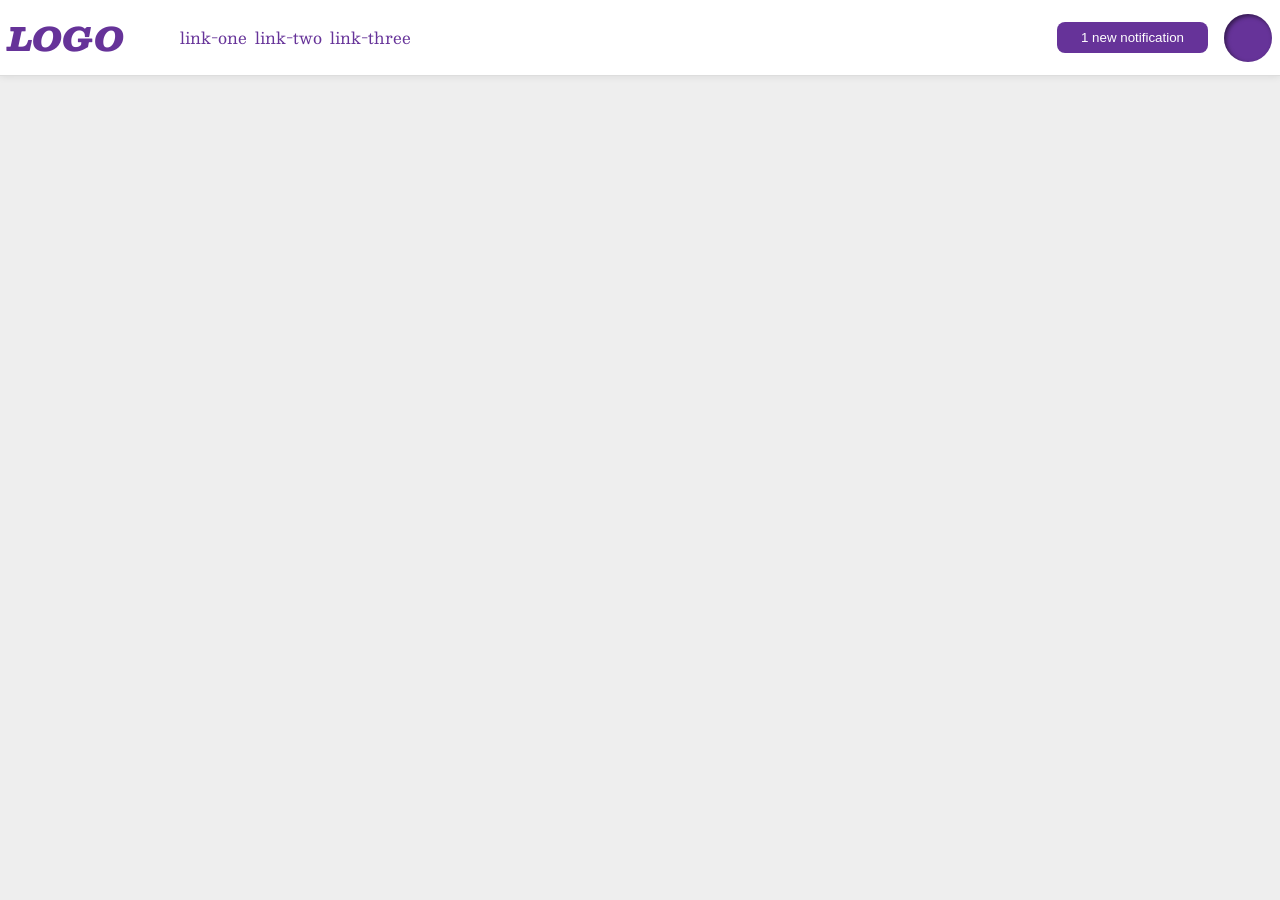
<file: foundations/flex/03-flex-header-2/index.html>
<!DOCTYPE html>
<html lang="en">
  <head>
    <meta charset="UTF-8">
    <meta http-equiv="X-UA-Compatible" content="IE=edge">
    <meta name="viewport" content="width=device-width, initial-scale=1.0">
    <title>Flex Header 2</title>
    <link rel="stylesheet" href="style.css">
  </head>
  <body>
    <div class="header">
      <div class="logo-and-links">
      <div class="logo">
        LOGO
      </div>
      <ul class="links">
        <li><a href="https://google.com">link-one</a></li>
        <li><a href="https://google.com">link-two</a></li>
        <li><a href="https://google.com">link-three</a></li>
      </ul>
      </div>
      <div class="button-profile">
      <button class="notifications">
        1 new notification
      </button>
      <div class="profile-image"></div>
      </div>
    </div>
  </body>
</html>
</file>
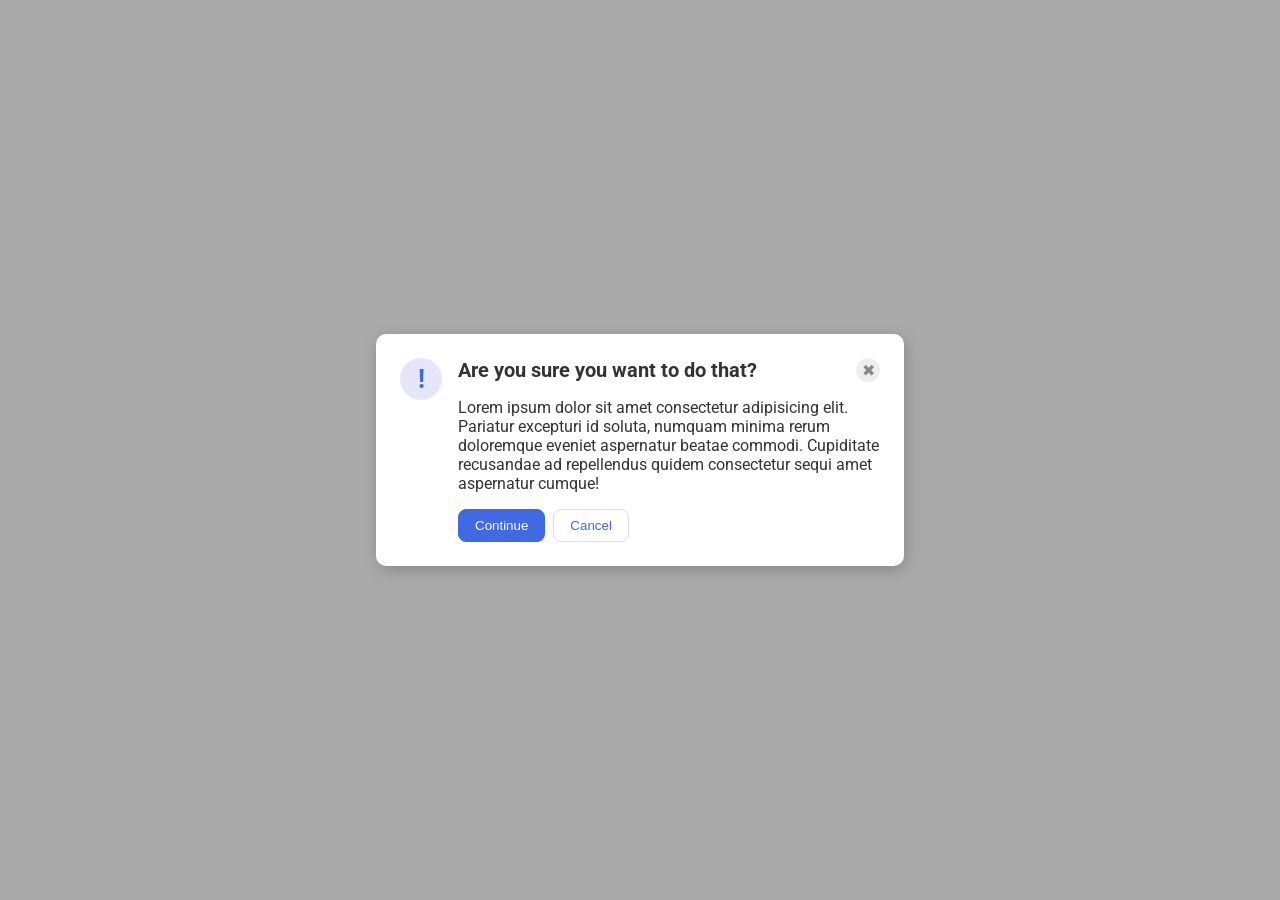
<file: foundations/flex/05-flex-modal/index.html>
<!DOCTYPE html>
<html lang="en">
  <head>
    <meta charset="UTF-8">
    <meta http-equiv="X-UA-Compatible" content="IE=edge">
    <meta name="viewport" content="width=device-width, initial-scale=1.0">
    <link rel="stylesheet" href="style.css">
    <title>Modal</title>
  </head>
  <body>
    <div class="modal">
      <div class="icon-con">
        <div class="icon">!</div>
      </div>
      <div class="not-icon">
        <div class="header-exit">
          <div class="header">Are you sure you want to do that?</div>
          <button class="close-button">✖</button>
        </div>
        <div class="text">Lorem ipsum dolor sit amet consectetur adipisicing elit. Pariatur excepturi id soluta, numquam minima rerum doloremque eveniet aspernatur beatae commodi. Cupiditate recusandae ad repellendus quidem consectetur sequi amet aspernatur cumque!</div>
        <div class="buttons">
          <button class="continue">Continue</button>
          <button class="cancel">Cancel</button>
        </div>
      </div>
    </div>
  </body>
</html>
</file>
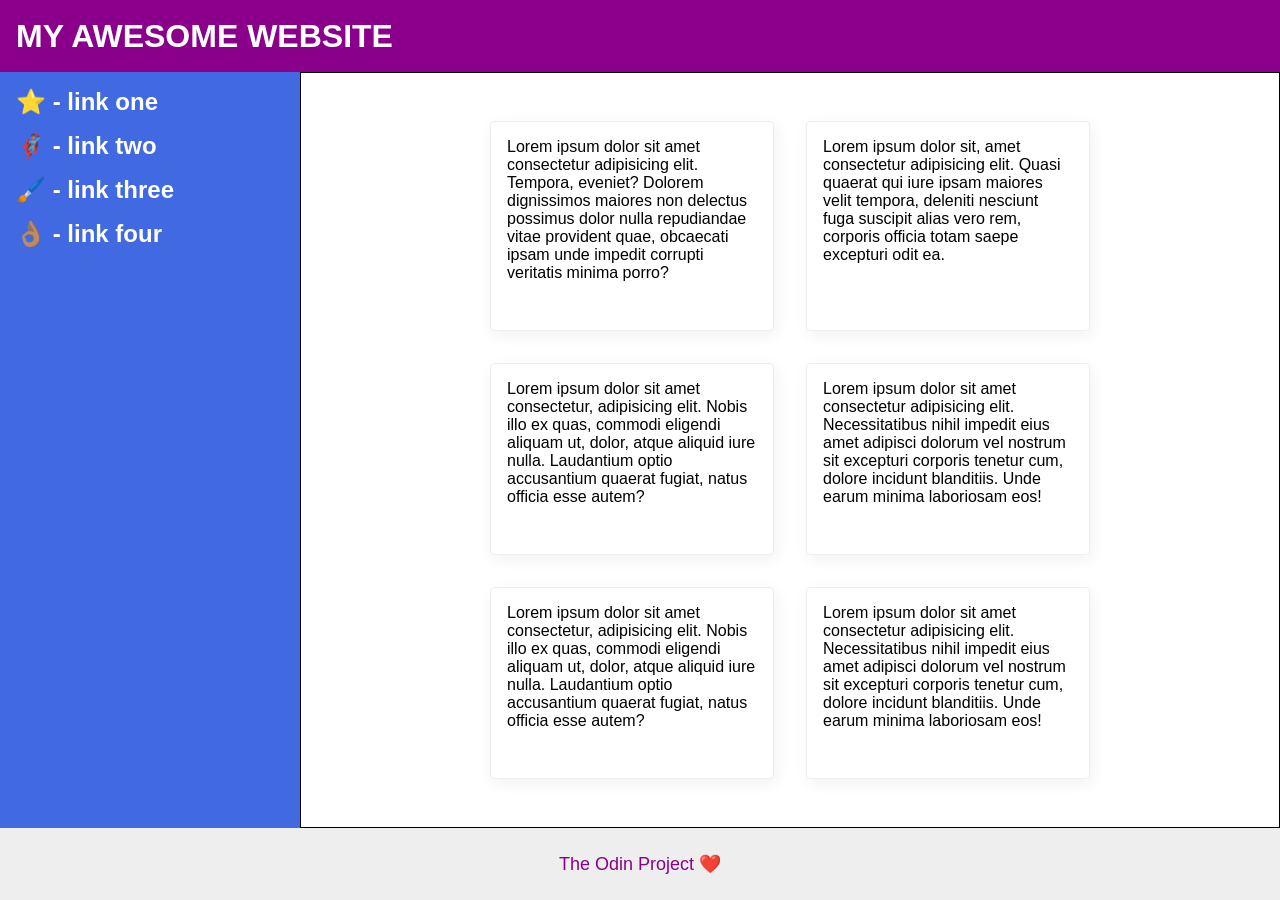
<file: foundations/flex/07-flex-layout-2/index.html>
<!DOCTYPE html>
<html lang="en">
  <head>
    <meta charset="UTF-8">
    <meta http-equiv="X-UA-Compatible" content="IE=edge">
    <meta name="viewport" content="width=device-width, initial-scale=1.0">
    <title>The Holy Grail</title>
    <link rel="stylesheet" href="style.css">
  </head>
  <body>
    <div class="header">
      MY AWESOME WEBSITE
    </div>
    <div class="content">
    <div class="sidebar">
      <ul>
        <li><a href="#">⭐ - link one</a></li>
        <li><a href="#">🦸🏽‍♂️ - link two</a></li>
        <li><a href="#">🖌️ - link three</a></li>
        <li><a href="#">👌🏽 - link four</a></li>
      </ul>
    </div>
    <div class="card-container">
    <div class="card">Lorem ipsum dolor sit amet consectetur adipisicing elit. Tempora, eveniet? Dolorem dignissimos maiores non delectus possimus dolor nulla repudiandae vitae provident quae, obcaecati ipsam unde impedit corrupti veritatis minima porro?</div>
    <div class="card">Lorem ipsum dolor sit, amet consectetur adipisicing elit. Quasi quaerat qui iure ipsam maiores velit tempora, deleniti nesciunt fuga suscipit alias vero rem, corporis officia totam saepe excepturi odit ea.</div>
    <div class="card">Lorem ipsum dolor sit amet consectetur, adipisicing elit. Nobis illo ex quas, commodi eligendi aliquam ut, dolor, atque aliquid iure nulla. Laudantium optio accusantium quaerat fugiat, natus officia esse autem?</div>
    <div class="card">Lorem ipsum dolor sit amet consectetur adipisicing elit. Necessitatibus nihil impedit eius amet adipisci dolorum vel nostrum sit excepturi corporis tenetur cum, dolore incidunt blanditiis. Unde earum minima laboriosam eos!</div>
    <div class="card">Lorem ipsum dolor sit amet consectetur, adipisicing elit. Nobis illo ex quas, commodi eligendi aliquam ut, dolor, atque aliquid iure nulla. Laudantium optio accusantium quaerat fugiat, natus officia esse autem?</div>
    <div class="card">Lorem ipsum dolor sit amet consectetur adipisicing elit. Necessitatibus nihil impedit eius amet adipisci dolorum vel nostrum sit excepturi corporis tenetur cum, dolore incidunt blanditiis. Unde earum minima laboriosam eos!</div>
    </div>
    </div>
    <div class="footer">
      The Odin Project ❤️
    </div>
  </body>
</html>
</file>
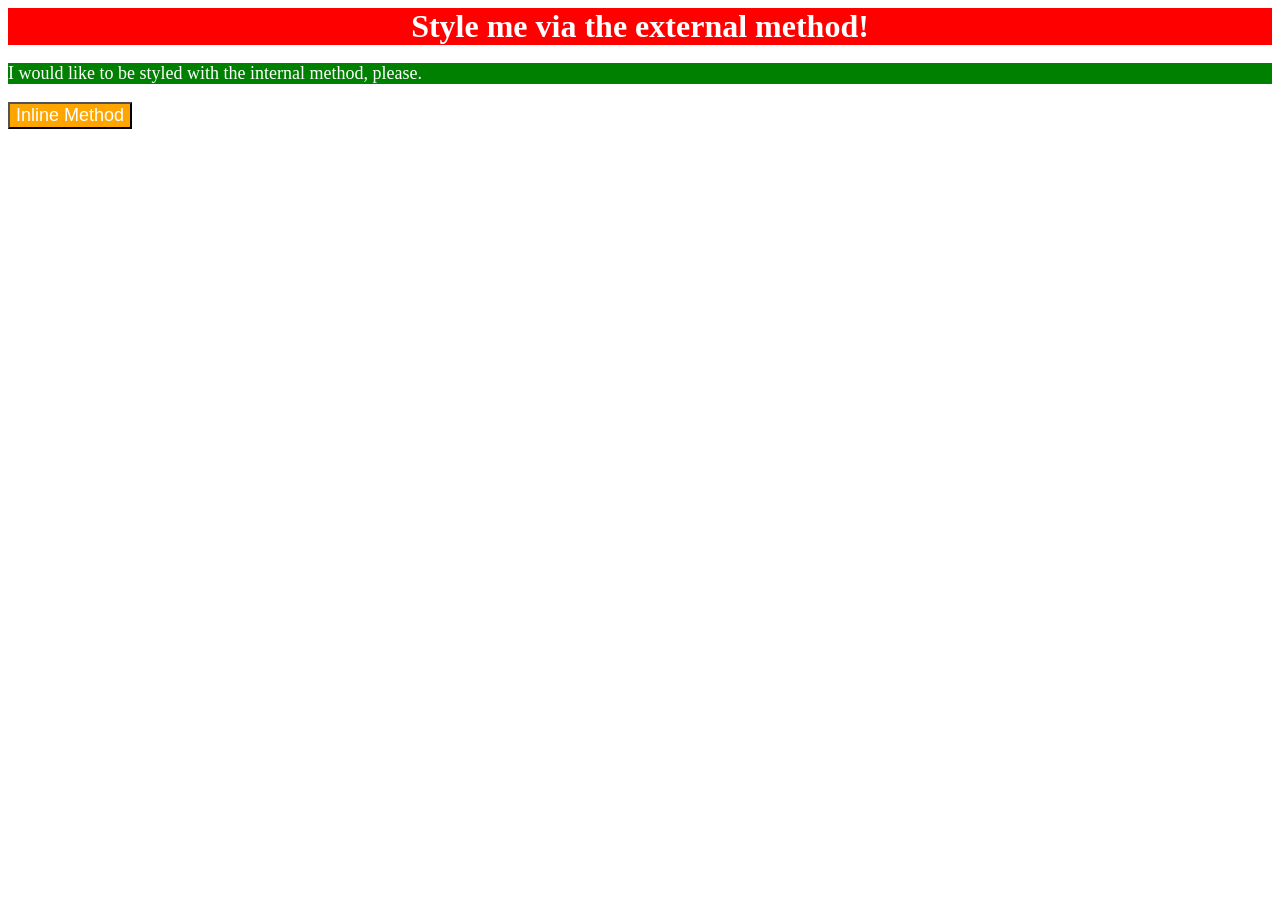
<file: foundations/intro-to-css/01-css-methods/index.html>
<!DOCTYPE html>
<html lang="en">
  <head>
    <meta charset="UTF-8">
    <meta http-equiv="X-UA-Compatible" content="IE=edge">
    <meta name="viewport" content="width=device-width, initial-scale=1.0">
    <title>Methods for Adding CSS</title>
    <link rel="stylesheet" href="styles.css">
    <style>
      p {
        background-color: green;
        color: white;
        font-size: 18px;
      }
    </style>
  </head>
  <body>
    <div>Style me via the external method!</div>
    <p>I would like to be styled with the internal method, please.</p>
    <button style="background-color: orange; color: white; font-size: 18px;">Inline Method</button>
  </body>
</html>
</file>
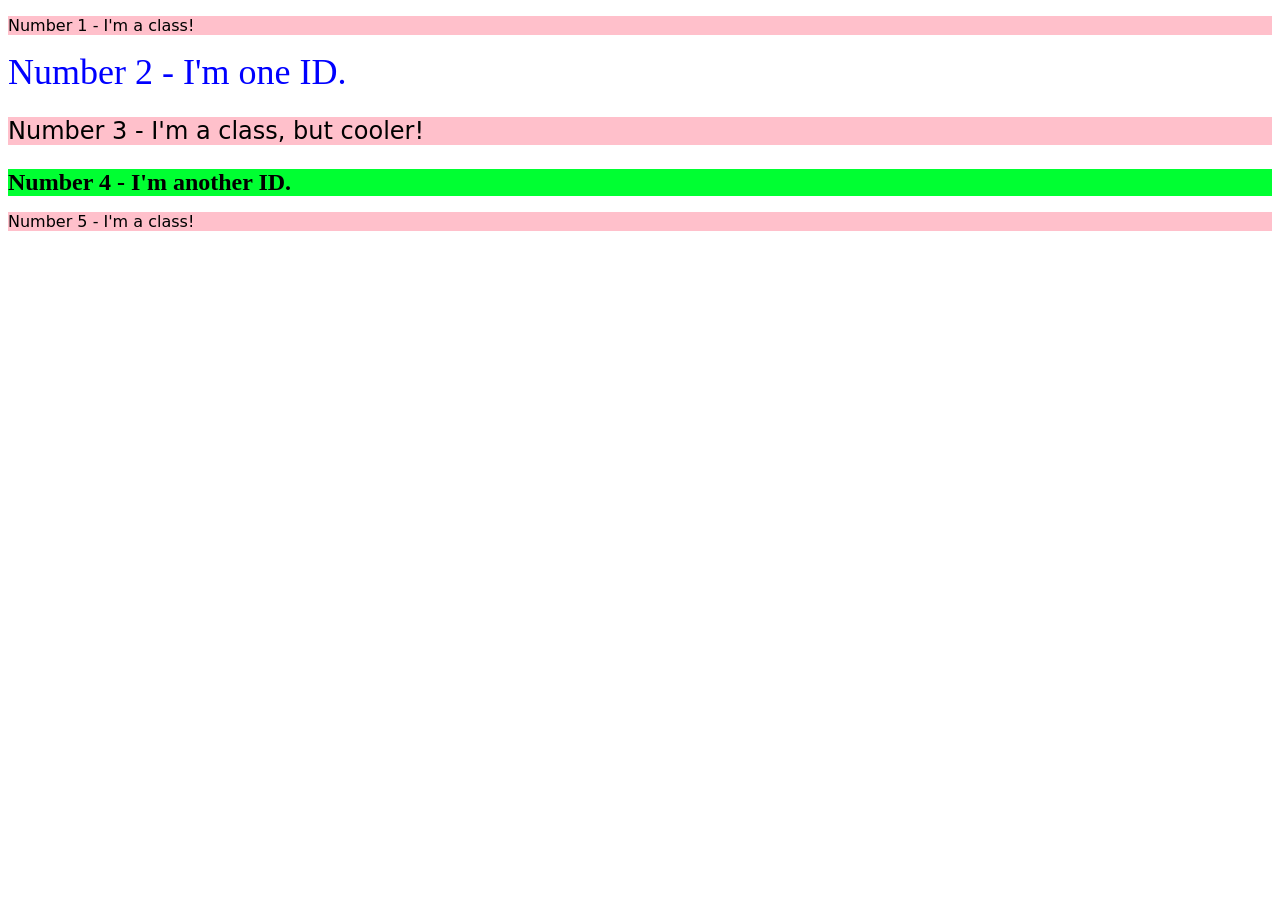
<file: foundations/intro-to-css/02-class-id-selectors/index.html>
<!DOCTYPE html>
<html lang="en">
  <head>
    <meta charset="UTF-8">
    <meta http-equiv="X-UA-Compatible" content="IE=edge">
    <meta name="viewport" content="width=device-width, initial-scale=1.0">
    <title>Class and ID Selectors</title>
    <link rel="stylesheet" href="style.css">
  </head>
  <body>
    <p>Number 1 - I'm a class!</p>
    <div class="second">Number 2 - I'm one ID.</div>
    <p class="third">Number 3 - I'm a class, but cooler!</p>
    <div class="fourth">Number 4 - I'm another ID.</div>
    <p>Number 5 - I'm a class!</p>
  </body>
</html>
</file>
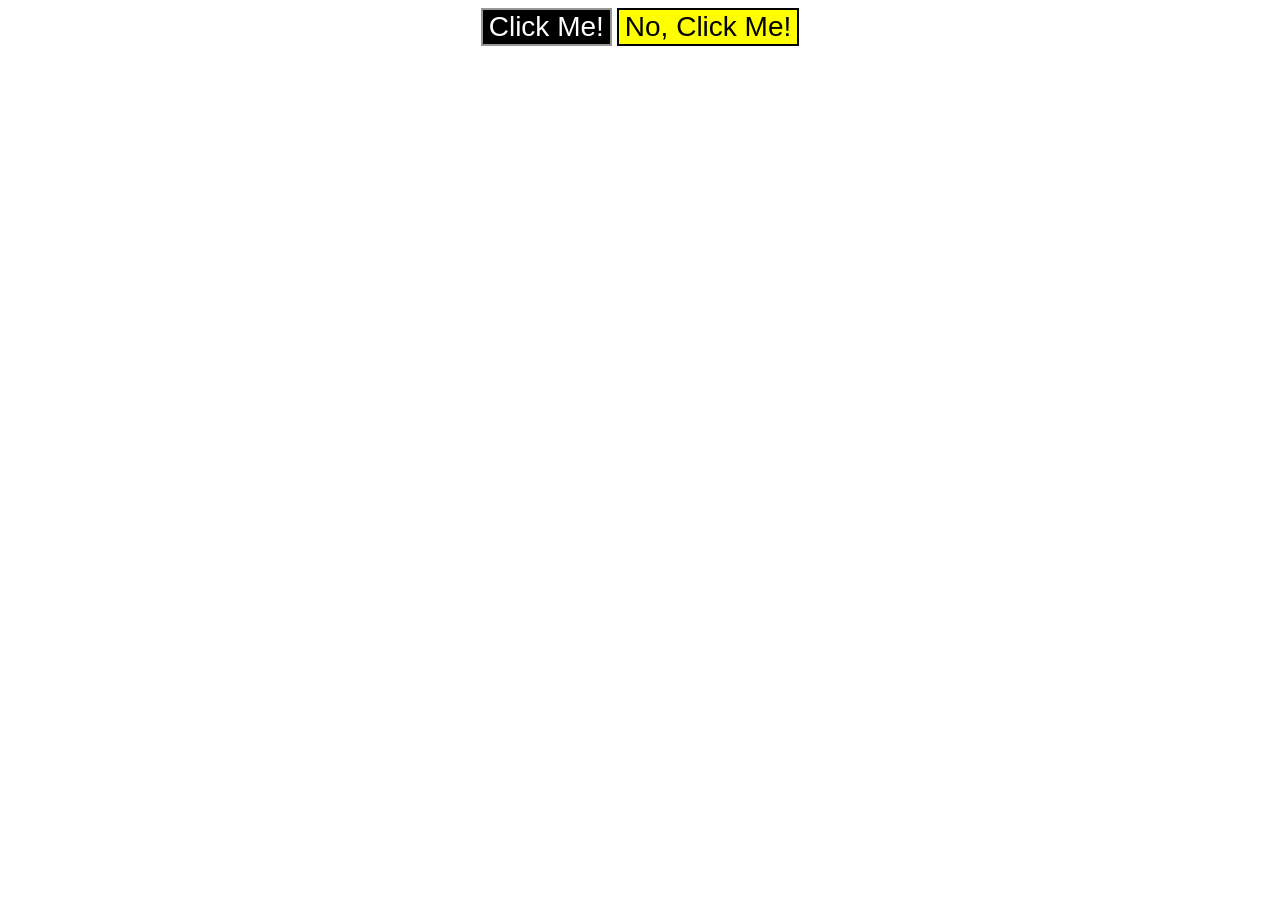
<file: foundations/intro-to-css/03-grouping-selectors/index.html>
<!DOCTYPE html>
<html lang="en">
  <head>
    <meta charset="UTF-8">
    <meta http-equiv="X-UA-Compatible" content="IE=edge">
    <meta name="viewport" content="width=device-width, initial-scale=1.0">
    <title>Grouping Selectors</title>
    <link rel="stylesheet" href="style.css">
  </head>
  <body>
    <button class="box first-button">Click Me!</button>
    <button class="box second-button">No, Click Me!</button>
  </body>
</html>
</file>
<file: foundations/flex/03-flex-header-2/style.css>
/* this is some magical font-importing.  
you'll learn about it later. */
@import url('https://fonts.googleapis.com/css2?family=Besley:ital,wght@0,400;1,900&display=swap');

body {
  margin: 0;
  background: #eee;
  font-family: Besley, serif;
}

.header {
  background: white;
  border-bottom: 1px solid #ddd;
  box-shadow: 0 0 8px rgba(0,0,0,.1);
  display: flex;
  align-items: center;
  justify-content: space-between;
  padding: 8px;
}

.logo-and-links {
  display: flex;
  align-items: center;
  gap: 16px;
}

.button-profile {
  display: flex;
  align-items: center;
  gap: 16px;
}

.profile-image {
  background: rebeccapurple;
  box-shadow: inset 2px 2px 4px rgba(0,0,0,.5);
  border-radius: 50%;
  width: 48px;
  height: 48px;
}

.logo {
  color: rebeccapurple;
  font-size: 32px;
  font-weight: 900;
  font-style: italic;
}

button {
  border: none;
  border-radius: 8px;
  background: rebeccapurple;
  color: white;
  padding: 8px 24px;
}

a {
  /* this removes the line under our links */
  text-decoration: none;
  color: rebeccapurple;
}

ul {
  list-style-type: none;
  display: flex;
  gap: 8px;
}
</file>
<file: foundations/flex/05-flex-modal/style.css>
@import url('https://fonts.googleapis.com/css2?family=Roboto:wght@400;700&display=swap');

html, body {
  height: 100%;
}

body {
  font-family: Roboto, sans-serif;
  margin: 0;
  background: #aaa;
  color: #333;
  /* I'll give you this one for free lol */
  display: flex;
  align-items: center;
  justify-content: center;
}

.modal {
  background: white;
  width: 480px;
  border-radius: 10px;
  box-shadow: 2px 4px 16px rgba(0,0,0,.2);
  display: flex;
  flex-direction: row;
  gap: 16px;
  padding: 24px;
}

.icon {
  color: royalblue;
  font-size: 26px;
  font-weight: 700;
  background: lavender;
  width: 42px;
  height: 42px;
  border-radius: 50%;
  display: flex;
  align-items: center;
  justify-content: center;
}

.header {
  font-size: 20px;
  font-weight: 700;
}

.header-exit {
  display: flex;
  align-items: center;
  justify-content: space-between;
  margin-bottom: 16px;
}

.buttons {
  display: flex;
  gap: 8px;
  justify-content: flex-start;
  margin-top: 16px;
}

.close-button {
  background: #eee;
  border-radius: 50%;
  color: #888;
  font-weight: 400;
  font-size: 16px;
  height: 24px;
  width: 24px;
  display: flex;
  align-items: center;
  justify-content: center;
  border: 1px solid #eee;
  padding: 0;
}

button {
  cursor: pointer;
  padding: 8px 16px;
  border-radius: 8px;
}

button.continue {
  background: royalblue;
  border: 1px solid royalblue;
  color: white;
}

button.cancel {
  background: white;
  border: 1px solid #ddd;
  color: royalblue;
}
</file>
<file: foundations/flex/07-flex-layout-2/style.css>
body {
  font-family: -apple-system, BlinkMacSystemFont, 'Segoe UI', Roboto, Oxygen, Ubuntu, Cantarell, 'Open Sans', 'Helvetica Neue', sans-serif;
  margin: 0;
  min-height: 100vh;
  display: flex;
  flex-direction: column;
}

.header {
  height: 72px;
  background: darkmagenta;
  color: white;
  font-size: 32px;
  font-weight: 900;
  display: flex;
  align-items: center;
  justify-content: left;
  padding-left: 16px;
}

.footer {
  height: 72px;
  background: #eee;
  color: darkmagenta;
  display: flex;
  align-items: center;
  justify-content: center;
  font-size: 18px;
}

.sidebar {
  width: 300px;
  background: royalblue;
  box-sizing: border-box;
  padding: 16px;
  flex-shrink: 0;
}

ul {
  list-style: none;
  padding: 0;
  margin: 0;
}

li {
  margin-bottom: 16px;
}

a {
  color: white;
  text-decoration: none;
  font-weight: 600;
  font-size: 24px;
}

.card {
  border: 1px solid #eee;
  box-shadow: 2px 4px 16px rgba(0,0,0,.06);
  border-radius: 4px;
  display: flex;
  gap: 8px;
  padding: 16px;
  width: 250px;
}

.card-container {
  display: flex;
  justify-content: center;
  gap: 32px;
  padding: 48px;
  flex-wrap: wrap;
  border: 1px solid black;
}

.content {
  display: flex;
  flex:1;
}
</file>
<file: foundations/intro-to-css/01-css-methods/styles.css>
div {
    background-color: red;
    color: white;
    font-size: 32px;
    display: flex;
    justify-content: center;
    font-weight: bold;
}
</file>
<file: foundations/intro-to-css/02-class-id-selectors/style.css>
p {
    background-color: rgb(255, 192, 203);
    font-family: Verdana, DejaVu Sans, sans-serif;
}
.second {
    color: rgb(0, 0, 255);
    font-size: 36px;
}
.third {
    font-size: 24px;
}
.fourth {
    background-color: rgb(0, 255, 50);
    font-size: 24px;
    font-weight: bold;
}
</file>
<file: foundations/intro-to-css/03-grouping-selectors/style.css>
/* Add CSS Styling */
body {
    display: flex;
    justify-content: center;
    align-self: center;
    gap: 5px;
}

.first-button, .second-button {
    font-size: 28px;
    font-family: Helvetica, Times New Roman, sans-serif;
}

.first-button {
    background-color: rgb(0, 0, 0);
    color: rgb(255, 255, 255);
    border: 2px solid rgb(150, 150, 150);
}

.second-button {
    background-color: rgb(255, 255, 0);
    color: rgb(0, 0, 0);
    border: 2px solid rgb(0, 0, 0);
}
</file>
